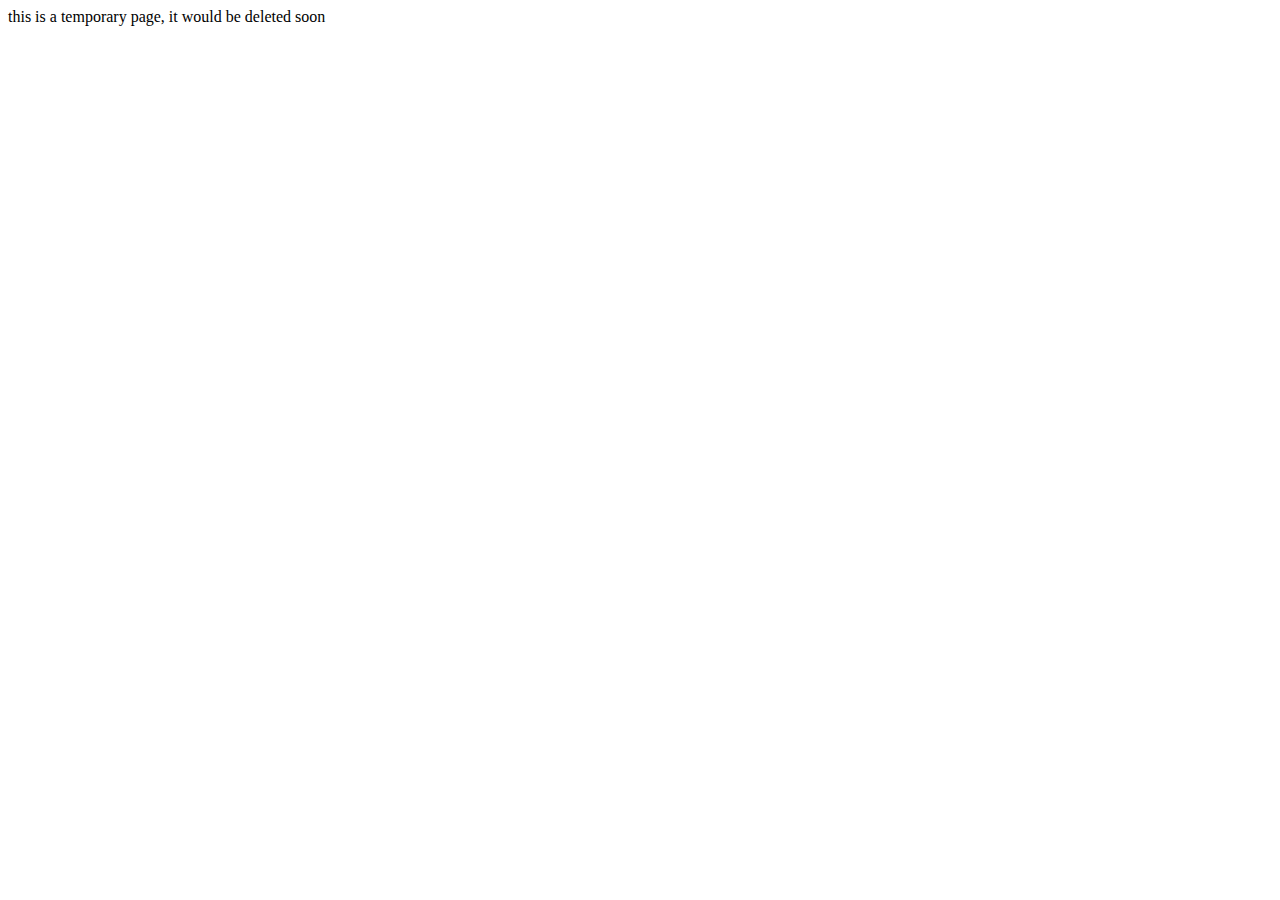
<file: src/main/resources/templates/index.html>
<!DOCTYPE html>
<html lang="en" xmlns:th="http://www.thymeleaf.org">
<head>
    <title>Title</title>
    <!--/*/ <th:block th:include="layouts/fragments/headerinc :: head"></th:block> /*/-->
</head>
<body>
<div class="container">
    <!--/*/ <th:block th:include="layouts/fragments/header :: header"></th:block> /*/-->

    <div>this is a temporary page, it would be deleted soon</div>
</div>
</body>
</html>
</file>
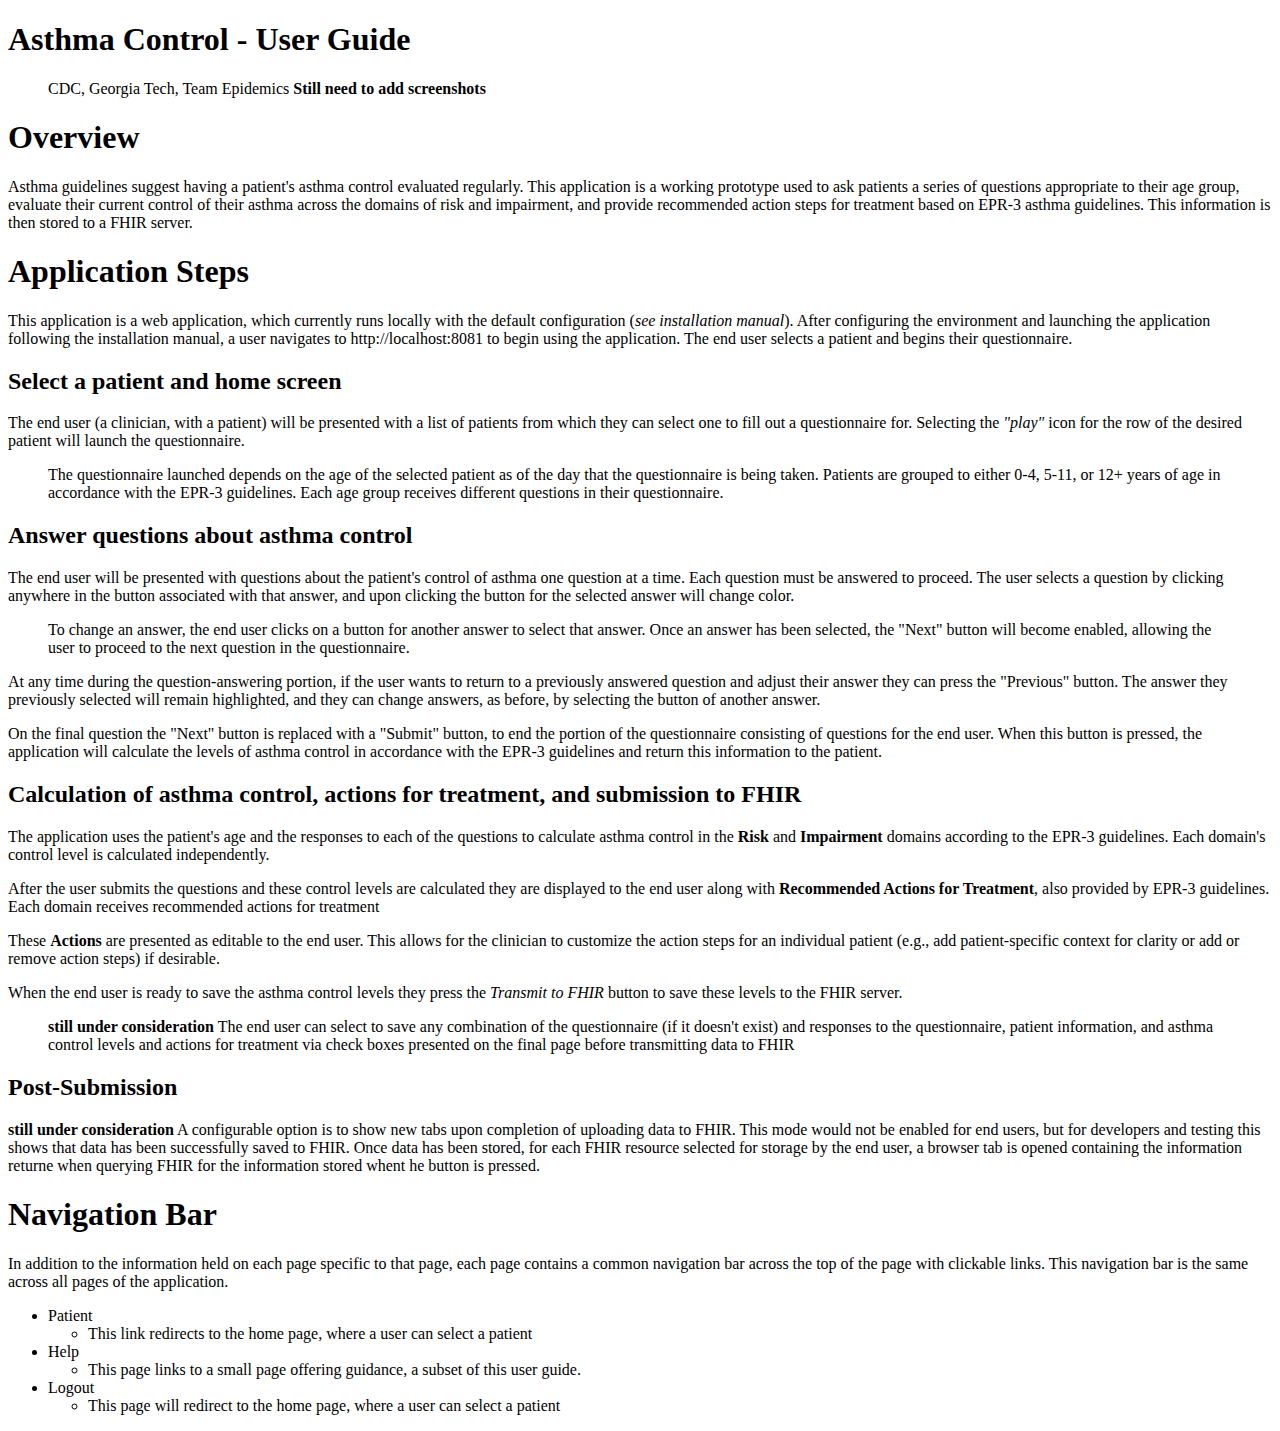
<file: src/main/resources/templates/help/index.html>
<!DOCTYPE html>
<html lang="en">
<head>
    <title>Epidemics: User Guide</title>
    <link href="https://markable.in/static/bootstrap/css/bootstrap.min.css" rel="stylesheet">
    <link href="https://markable.in//static/css/style.css" rel="stylesheet">
    <link rel="stylesheet" type="text/css" href="https://markable.in/static/editor/css/view_file.css">
    <link rel="stylesheet" type="text/css" href="https://markable.in/static/css/code.css">
</head>
<body>
<div class="container">
    <!--/*/ <th:block th:include="fragments/header :: header"></th:block> /*/-->
    <div id="content">
        <h1 id="asthma-control-user-guide">Asthma Control - User Guide</h1>
        <blockquote>
            <p>CDC,
                Georgia Tech,
                Team Epidemics
                <strong>Still need to add screenshots</strong></p>
        </blockquote>
        <h1 id="overview">Overview</h1>
        <p>Asthma guidelines suggest having a patient's asthma control evaluated regularly. This application is a
            working prototype used to ask patients a series of questions appropriate to their age group, evaluate their
            current control of their asthma across the domains of risk and impairment, and provide recommended action
            steps for treatment based on EPR-3 asthma guidelines. This information is then stored to a FHIR server. </p>
        <h1 id="application-steps">Application Steps</h1>
        <p>This application is a web application, which currently runs locally with the default configuration (<em>see
            installation manual</em>). After configuring the environment and launching the application following the
            installation manual, a user navigates to http://localhost:8081 to begin using the application. The end user
            selects a patient and begins their questionnaire.</p>
        <h2 id="select-a-patient-and-home-screen">Select a patient and home screen</h2>
        <p>The end user (a clinician, with a patient) will be presented with a list of patients from which they can
            select one to fill out a questionnaire for. Selecting the <em>"play"</em> icon for the row of the desired
            patient will launch the questionnaire. </p>
        <blockquote>
            <p>The questionnaire launched depends on the age of the selected patient as of the day that the
                questionnaire is being taken. Patients are grouped to either 0-4, 5-11, or 12+ years of age in
                accordance with the EPR-3 guidelines. Each age group receives different questions in their
                questionnaire.</p>
        </blockquote>
        <h2 id="answer-questions-about-asthma-control">Answer questions about asthma control</h2>
        <p>The end user will be presented with questions about the patient's control of asthma one question at a time.
            Each question must be answered to proceed. The user selects a question by clicking anywhere in the button
            associated with that answer, and upon clicking the button for the selected answer will change color. </p>
        <blockquote>
            <p>To change an answer, the end user clicks on a button for another answer to select that answer. Once an
                answer has been selected, the "Next" button will become enabled, allowing the user to proceed to the
                next question in the questionnaire. </p>
        </blockquote>
        <p>At any time during the question-answering portion, if the user wants to return to a previously answered
            question and adjust their answer they can press the "Previous" button. The answer they previously selected
            will remain highlighted, and they can change answers, as before, by selecting the button of another
            answer.</p>
        <p>On the final question the "Next" button is replaced with a "Submit" button, to end the portion of the
            questionnaire consisting of questions for the end user. When this button is pressed, the application will
            calculate the levels of asthma control in accordance with the EPR-3 guidelines and return this information
            to the patient.</p>
        <h2 id="calculation-of-asthma-control-actions-for-treatment-and-submission-to-fhir">Calculation of asthma
            control, actions for treatment, and submission to FHIR</h2>
        <p>The application uses the patient's age and the responses to each of the questions to calculate asthma control
            in the <strong>Risk</strong> and <strong>Impairment</strong> domains according to the EPR-3 guidelines. Each
            domain's control level is calculated independently.</p>
        <p>After the user submits the questions and these control levels are calculated they are displayed to the end
            user along with <strong>Recommended Actions for Treatment</strong>, also provided by EPR-3 guidelines. Each
            domain receives recommended actions for treatment</p>
        <p>These <strong>Actions</strong> are presented as editable to the end user. This allows for the clinician to
            customize the action steps for an individual patient (e.g., add patient-specific context for clarity or add
            or remove action steps) if desirable. </p>
        <p>When the end user is ready to save the asthma control levels they press the <em>Transmit to FHIR</em> button
            to save these levels to the FHIR server.</p>
        <blockquote>
            <p><strong>still under consideration</strong>
                The end user can select to save any combination of the questionnaire (if it doesn't exist) and responses
                to the questionnaire, patient information, and asthma control levels and actions for treatment via check
                boxes presented on the final page before transmitting data to FHIR</p>
        </blockquote>
        <h2 id="post-submission">Post-Submission</h2>
        <p><strong>still under consideration</strong>
            A configurable option is to show new tabs upon completion of uploading data to FHIR. This mode would not be
            enabled for end users, but for developers and testing this shows that data has been successfully saved to
            FHIR. Once data has been stored, for each FHIR resource selected for storage by the end user, a browser tab
            is opened containing the information returne when querying FHIR for the information stored whent he button
            is pressed. </p>
        <h1 id="navigation-bar">Navigation Bar</h1>
        <p>In addition to the information held on each page specific to that page, each page contains a common
            navigation bar across the top of the page with clickable links. This navigation bar is the same across all
            pages of the application.</p>
        <ul>
            <li>Patient
                <ul>
                    <li>This link redirects to the home page, where a user can select a patient</li>
                </ul>
            </li>
            <li>Help
                <ul>
                    <li>This page links to a small page offering guidance, a subset of this user guide.</li>
                </ul>
            </li>
            <li>Logout
                <ul>
                    <li>This page will redirect to the home page, where a user can select a patient</li>
                </ul>
            </li>
        </ul>
    </div>
    <!--/*/ <th:block th:include="fragments/headerinc :: head"></th:block> /*/-->
</div>
</body>
</html>
</file>
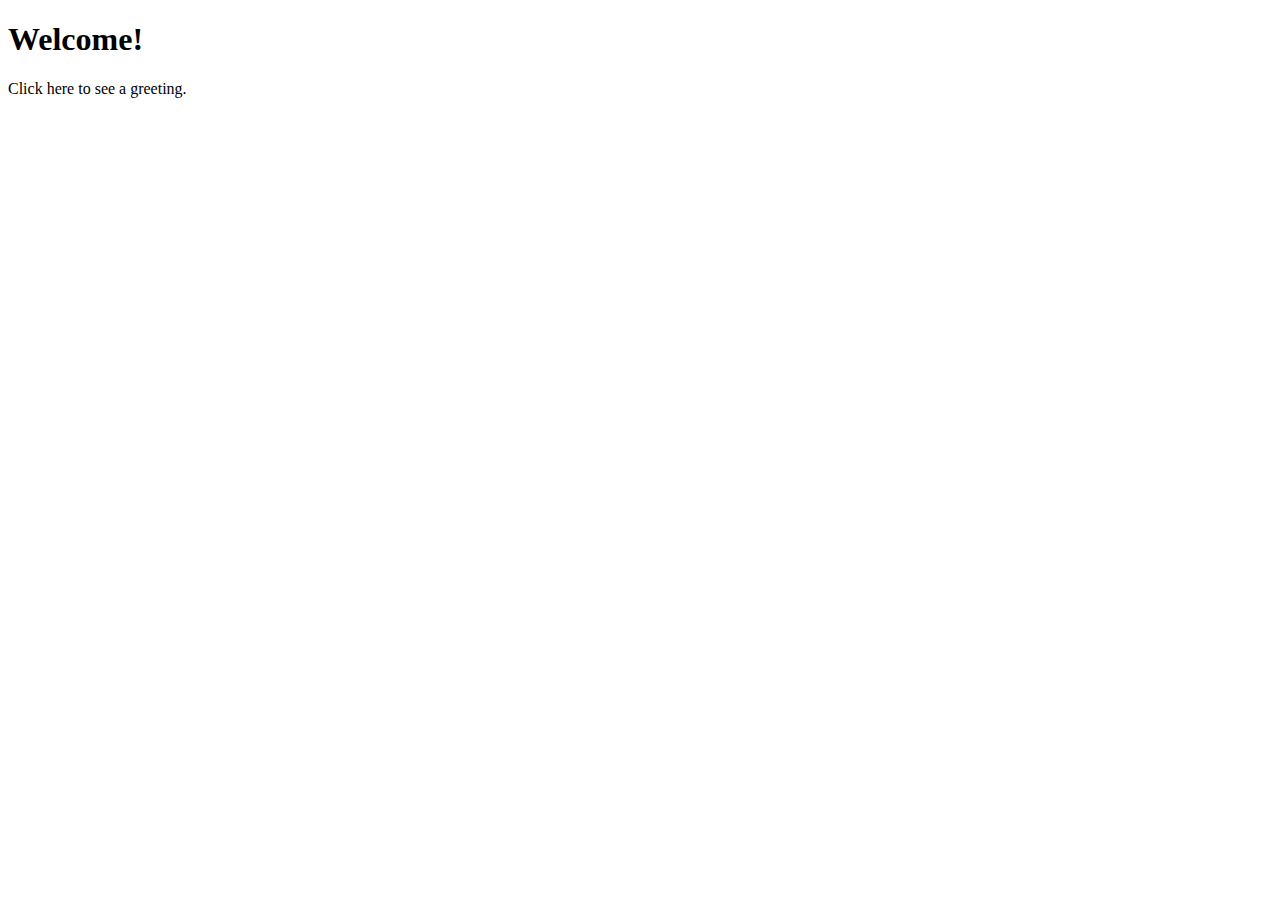
<file: src/main/resources/templates/home.html>
<!DOCTYPE html>
<html xmlns="http://www.w3.org/1999/xhtml" xmlns:th="http://www.thymeleaf.org" xmlns:sec="http://www.thymeleaf.org/thymeleaf-extras-springsecurity3">
<head>
    <title>Spring Security Example</title>
</head>
<body>
<h1>Welcome!</h1>

<p>Click <a th:href="@{/hello}">here</a> to see a greeting.</p>
</body>
</html>
</file>
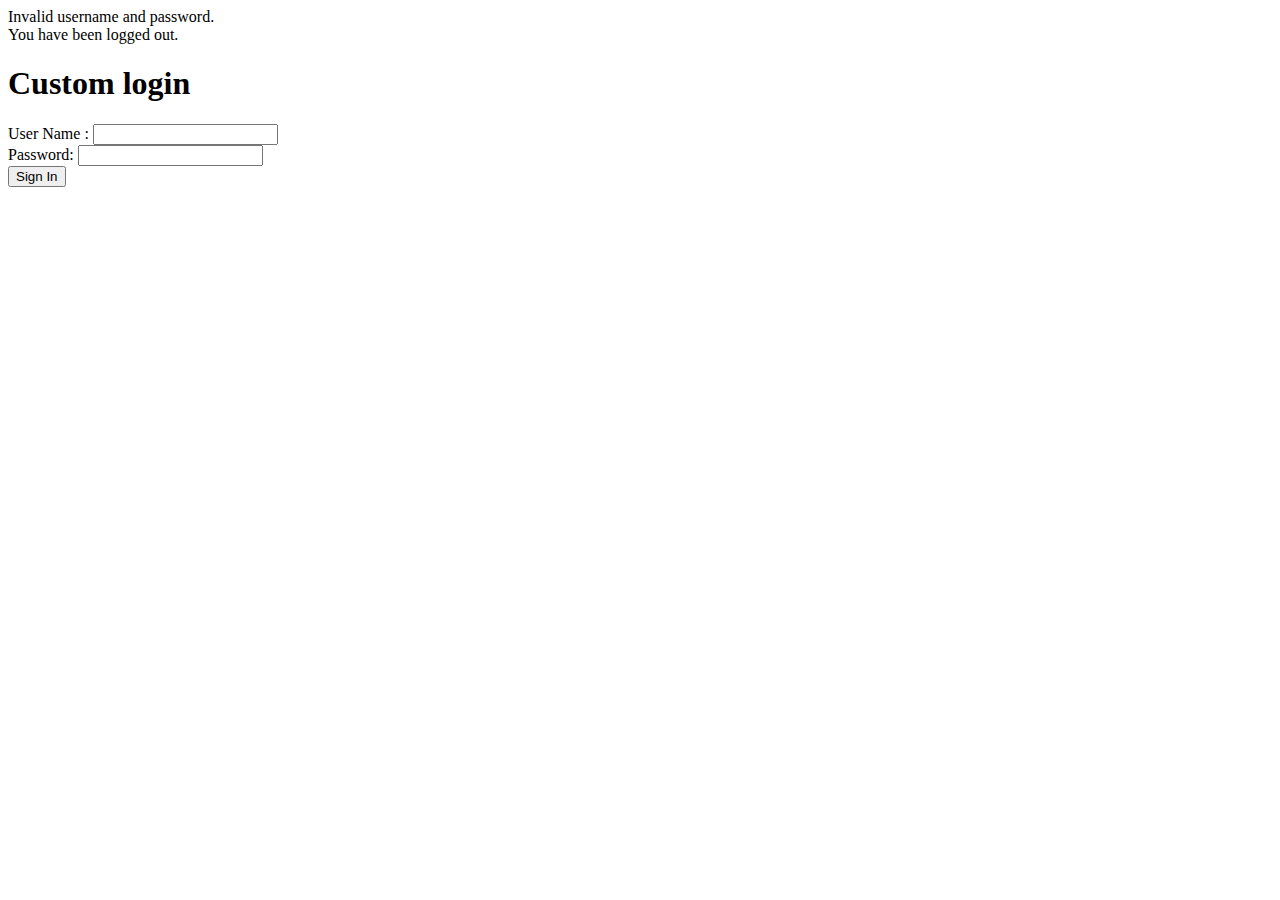
<file: src/main/resources/templates/login.html>
<!DOCTYPE html>
<html xmlns="http://www.w3.org/1999/xhtml" xmlns:th="http://www.thymeleaf.org"
      xmlns:sec="http://www.thymeleaf.org/thymeleaf-extras-springsecurity3">
<head>
    <title>Spring Security Example </title>
</head>
<body>
<div th:if="${param.error}">
    Invalid username and password.
</div>
<div th:if="${param.logout}">
    You have been logged out.
</div>
<form th:action="@{/login}" method="post">
    <h1>Custom login</h1>
    <div><label> User Name : <input type="text" authority="username"/> </label></div>
    <div><label> Password: <input type="password" authority="password"/> </label></div>
    <div><input type="submit" value="Sign In"/></div>
</form>
</body>
</html>
</file>
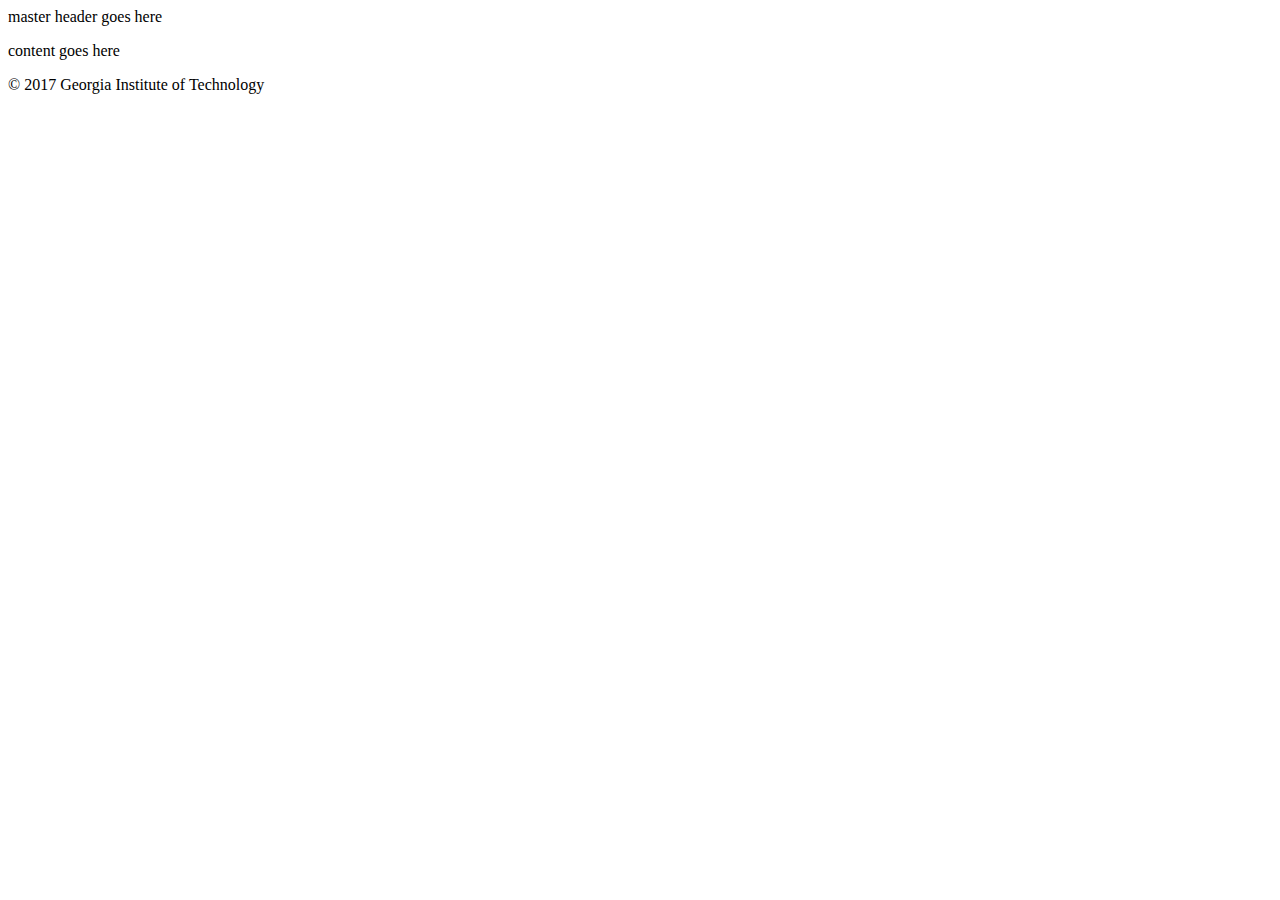
<file: src/main/resources/templates/layouts/layout.html>
<!DOCTYPE html>
<html lang="en" xmlns:th="http://www.thymeleaf.org" xmlns:layout="http://www.ultraq.net.nz/thymeleaf/layout">
<head>
    <meta http-equiv="Content-Type" content="text/html; charset=UTF-8">
    <title>Title</title>
</head>
<body>

<!--header-->
<div th:replace="fragments/header :: header">
    master header goes here
</div>

<!--partial view-->
<div class="container">
    <div layout:fragment="content">
        <p>content goes here</p>
    </div>
</div>

<footer>
    <div th:replace="fragments/footer :: footer">
        &copy; 2017 Georgia Institute of Technology
    </div>
</footer>

</body>
</html>
</file>
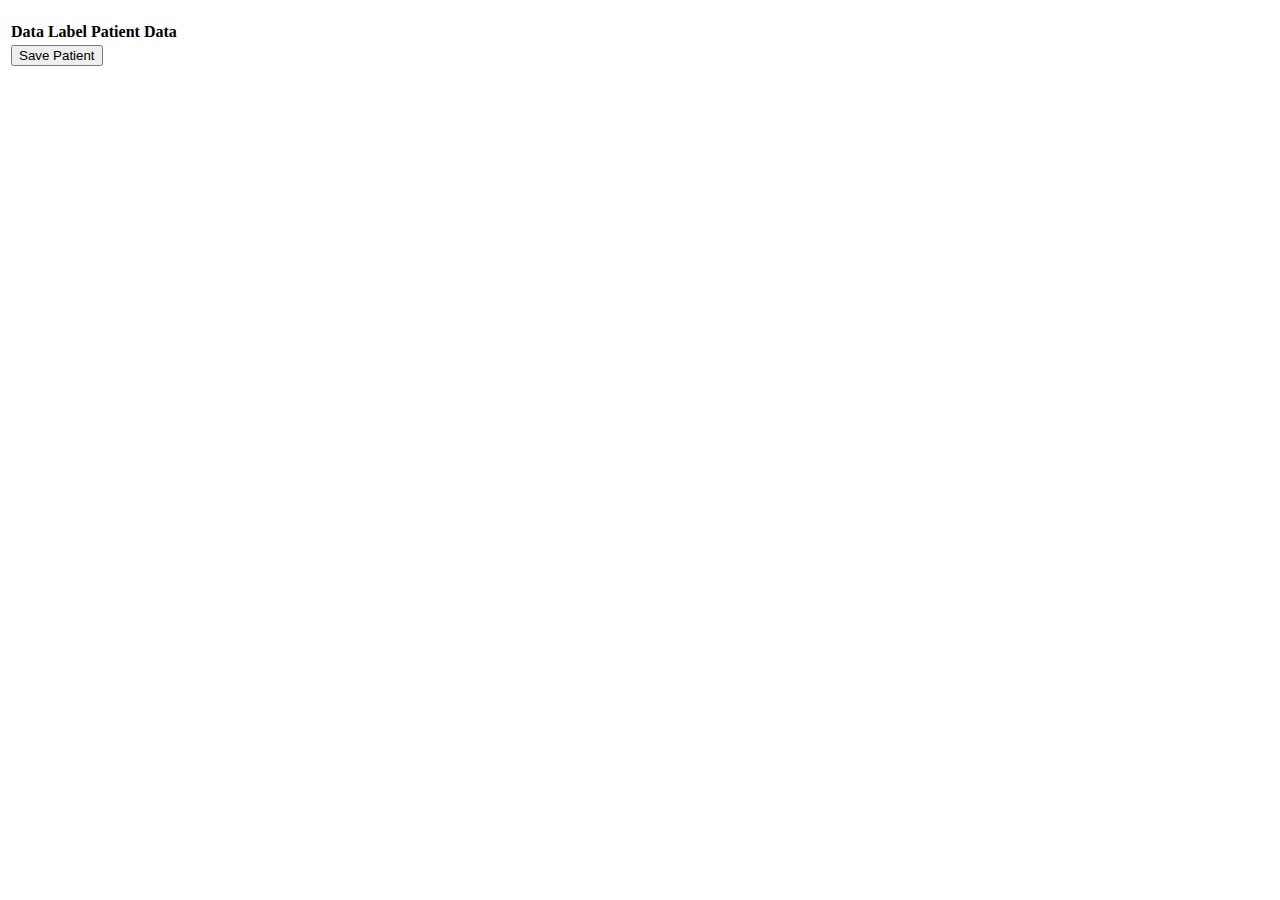
<file: src/main/resources/templates/person/edit.html>
<!DOCTYPE html>
<html lang="en">
<head>
    <!--/*/ <th:block th:include="fragments/headerinc :: head"></th:block> /*/-->
    <title>Edit Patient</title>
</head>
<body>
<div class="container unselectable">
    <!--/*/ <th:block th:include="fragments/header :: header"></th:block> /*/-->
    <h2 id="h2Header"></h2>
    <table class="table table-hover table-bordered table-striped">
        <thead>
        <tr>
            <th>Data Label</th>
            <th>Patient Data</th>
        </tr>
        </thead>
        <tbody id="tbodyPatient">

        <!--Show this row when site is loading the data, else hide it-->
        <tr id="loadingRecords" class="loadingRecords" style="display: none;">
            <td colspan="3">
                <div class="row text-center">
                    <i class="fa-spin glyphicon glyphicon-refresh"></i>Loading data ...
                </div>
            </td>
        </tr>

        <!--insert patient here-->

        </tbody>
        <tfoot>
        <tr>
            <td colspan="2">
                <div>
                    <button id="btnaddPatient" onClick="savePatient()">Save Patient</button>
                </div>
            </td>
        </tr>
        </tfoot>
    </table>
    <script type="text/javascript">
        var patientFormHTML = "";
        var patient = {};;

        $(document).ready(function () {
            var urlParams = new URLSearchParams(location.search);
            var patientId = parseInt(urlParams.get('person'), 10);

            if (patientId === -1) {
                $('#h2Header').text('Add Patient');
                lookupPatient(patientId);
            } else if (patientId === -2) {
                $('#h2Header').text('Import Patient');
                patientFormHTML = "";
                patient = JSON.parse(localStorage.getItem('objFhirImportPatient'));
                if(patient === undefined || patient === null){
                    patientId = -1;
                } else {
                    displayForm();
                }
            } else {
                $('#h2Header').text('Edit Patient');
                lookupPatient(patientId);
            }
        });

        var lookupPatient = function (patientId) {

            if (typeof patientId !== 'number' || patientId <= 0) {
                patientId = 0;
            }

            patientFormHTML = "";
            $.get('/api/persons/' + patientId.toString(), function () {
            }).done(function (data) {
                patient = data;
                displayForm();
            }).fail(function () {
                toastr.error('Can\'t load patient.');
                console.log(patientId.toString());
            });
        };

        var displayForm = function () {
            var fields = Object.keys(patient);
            for (var i = 0; i < fields.length; i++) {
                var field = fields[i];
                var value = "";
                var inputType = 'text';
                if (typeof patient[field] !== 'undefined' && patient[field] !== null) {
                    value = patient[field].toString();
                }
                if (fields[i] === 'password') {
                    value = "";
                    inputType = 'password';
                }
                if(fields[i] === 'contactPhone') {
                    inputType = 'tel';
                }
                else if(fields[i] === 'contactEmail') {
                    inputType = 'email';
                }
                else if(fields[i] === 'birthday') {
                    inputType = 'date';
                    value = new Date(value).yyyyMMdd();
                }

                if (fields[i] !== 'id' && fields[i] !== 'age' && fields[i] !== 'visits') {
                    var label = field.toString().replace(/([A-Z])/g, " $1");
                    label = label.charAt(0).toUpperCase() + label.slice(1);
                    patientFormHTML += '<tr>'
                        + '<td>' + label + '</td> '
                        + '<td><input type="' + inputType + '" class="form-control" '
                        + 'id="field' + field.toString() + '" '
                        + 'value="' + value + '" /></td>'
                        + '</tr></td>';
                }
            }
            $('#tbodyPatient').append(patientFormHTML);
        };

        var savePatient = function () {
            var updatedPatient = loadForm();
            var patientJSON = JSON.stringify(updatedPatient);

            $.ajax({
                type: 'POST',
                headers: {
                    'Content-Type': 'application/json'
                },
                url: '/api/persons',
                data: patientJSON,
                contentType: 'application/json',
                dataType: 'json',
                success: function (data) {
                    console.log(data);
                    if (patient.id === 0) {
                        toastr.success('Patient Created');
                    } else {
                        toastr.success('Patient Updated');
                    }

                    $.ajax({
                        type: 'POST',
                        url:'/api/fhir/patient/' + data.id.toString(),
                        contentType: 'application/json',
                        success: function () {
                            toastr.success('Patient transmitted to FHIR. Redirecting back to home page...');
                            setTimeout(function() {
                                    redirect('person/list');
                                }, 5000);
                        },
                        error: function (xhr, status, err) {
                            toastr.error('Couldn\'t transmit Patient to FHIR.');
                            console.log(xhr);
                            console.log(status);
                            console.log(err);
                        }
                    });
                },
                error: function (xhr, status, err) {
                    toastr.error('Couldn\'t upsert patient.');
                    console.log(xhr);
                    console.log(status);
                    console.log(err);
                    console.log(patient);
                    console.log(updatedPatient);
                }
            });
        };

        var loadForm = function () {
            var updatedPatient = jQuery.extend(true, {}, patient);
            delete updatedPatient.age;
            delete updatedPatient.visits;

            var fields = Object.keys(updatedPatient);
            for (var i = 0; i < fields.length; i++) {
                if (fields[i] !== 'id' && fields[i] !== 'password') {
                    updatedPatient[fields[i]] = $('#field' + fields[i]).val();
                }
            }

            return updatedPatient;
        };

        var redirect = function (url) {
            var newUrl = getBaseUrl() + url;
            window.location.href = newUrl;
        };
    </script>
</div>
</body>
</html>
</file>
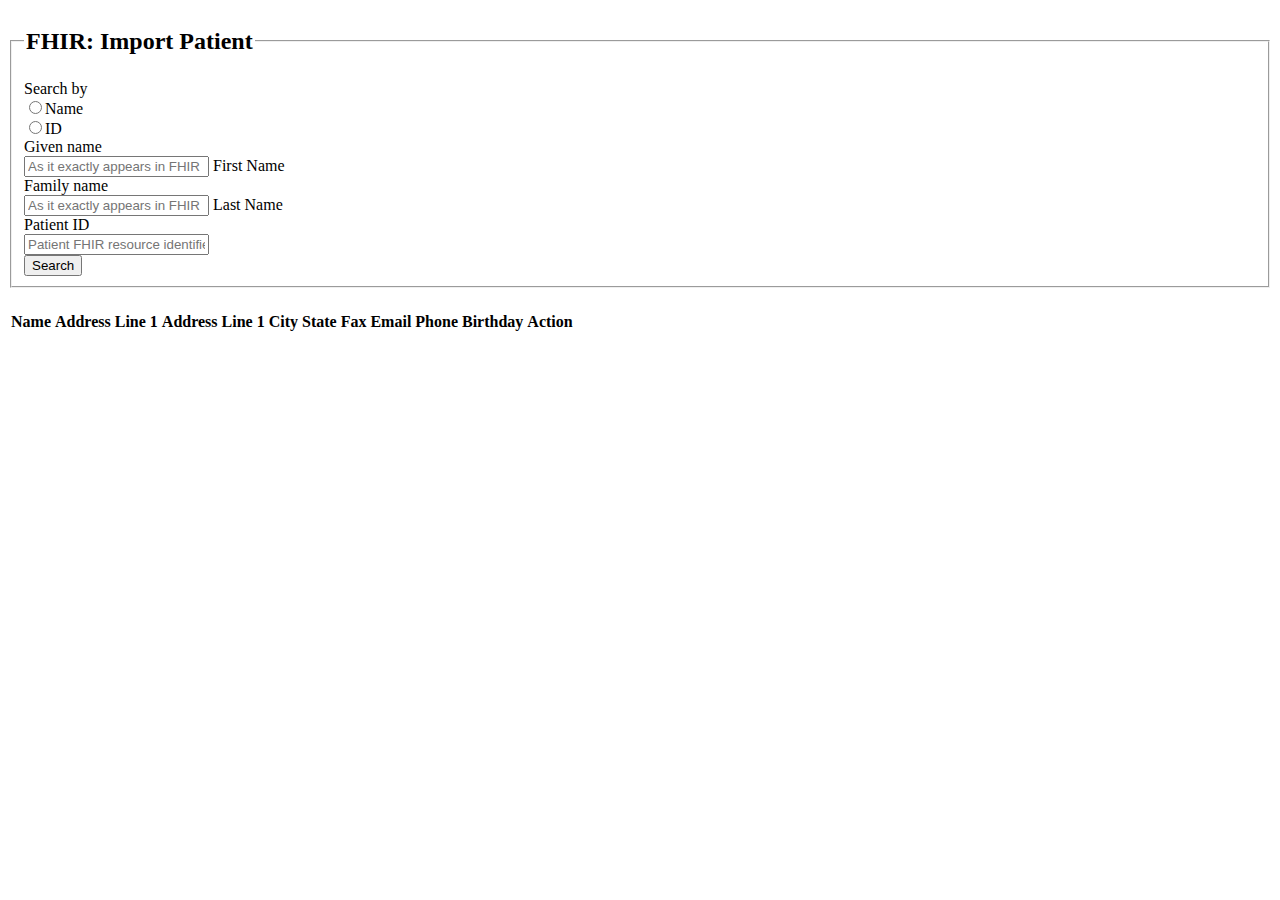
<file: src/main/resources/templates/person/import.html>
<!DOCTYPE html>
<html lang="en">
<head>
    <!--/*/ <th:block th:include="fragments/headerinc :: head"></th:block> /*/-->
    <title>FHIR: Import Patient</title>
</head>
<body>
<div class="container">
    <!--/*/ <th:block th:include="fragments/header :: header"></th:block> /*/-->

    <form id="frmFhirPatientImport" name="fhirPatientImport">
        <fieldset>

            <!-- Form Name -->
            <legend><h2>FHIR: Import Patient</h2></legend>
            <div class="row">

                <!-- Multiple Radios -->
                <div class="form-group col-md-3">
                    <label class="control-label">Search by</label>
                    <div>
                        <div class="radio">
                            <label for="rdSearchChoice-0"><input name="rdSearchChoice" id="rdSearchChoice-0"
                                                                 value="name" type="radio">Name</label>
                        </div>
                        <div class="radio">
                            <label for="rdSearchChoice-1"><input name="rdSearchChoice" id="rdSearchChoice-1" value="id"
                                                                 type="radio">ID</label>
                        </div>
                    </div>
                </div>

                <!-- Text input-->
                <div class="form-group-sm col-md-3 nameSearch">
                    <label class="control-label" for="tbFirstName">Given name</label>
                    <div>
                        <input id="tbFirstName" name="tbFirstName" placeholder="As it exactly appears in FHIR"
                               class="form-control input-sm" required="" type="text">
                        <span class="help-block">First Name</span>
                    </div>
                </div>

                <!-- Text input-->
                <div class="form-group-sm col-md-3 nameSearch">
                    <label class="control-label" for="tbLastName">Family name</label>
                    <div>
                        <input id="tbLastName" name="tbLastName" placeholder="As it exactly appears in FHIR"
                               class="form-control input-sm" required="" type="text">
                        <span class="help-block">Last Name</span>
                    </div>
                </div>

                <!-- Text input-->
                <div class="form-group-sm col-md-3 idSearch">
                    <label class="control-label" for="tbPatientId">Patient ID</label>
                    <div>
                        <input id="tbPatientId" name="tbPatientId" placeholder="Patient FHIR resource identifier"
                               class="form-control input-sm" type="text">
                    </div>
                </div>

                <!-- Button -->
                <div class="form-group col-md-3">
                    <label class="control-label" for="btnSearch"></label>
                    <div>
                        <button id="btnSearch" type="submit" name="singlebutton" class="btn btn-sm btn-primary">Search
                        </button>
                    </div>
                </div>
            </div>
        </fieldset>
    </form>


    <table id="tblFhirResults" class="table table-hover table-bordered table-striped top5">
        <thead>
        <tr>
            <th><h4>Name</h4></th>
            <th><h4>Address Line 1</h4></th>
            <th><h4>Address Line 1</h4></th>
            <th><h4>City</h4></th>
            <th><h4>State</h4></th>
            <th><h4>Fax</h4></th>
            <th><h4>Email</h4></th>
            <th><h4>Phone</h4></th>
            <th><h4>Birthday</h4></th>
            <th><h4>Action</h4></th>
        </tr>
        </thead>
        <tbody id="tblFhirResultsBody"></tbody>
    </table>


    <script type="text/javascript">

        var searchType = undefined;
        var fhirPatients = [];
        var nameSearchParameters = $('.nameSearch');
        var idSearchParameters = $('.idSearch');
        var tbFirstNameElement = $('#tbFirstName');
        var tbLastNameElement = $('#tbLastName');
        var tbPatientIdElement = $('#tbPatientId');
        var searchFormElement = $('#frmFhirPatientImport');


        $(function () {
            $('#rdSearchChoice-0').prop('checked', true);
            $('.nameSearch').show();
            $('.idSearch').hide();
            searchType = $("input[type='radio'][name='rdSearchChoice']:checked").val();
            $('#frmFhirPatientImport').submit(false);
        });

        $('#rdSearchChoice-0, #rdSearchChoice-1').change(function () {
            searchType = $("input[type='radio'][name='rdSearchChoice']:checked").val();

            switch (searchType) {
                case 'id':
                    nameSearchParameters.hide();
                    idSearchParameters.show();
                    tbFirstNameElement.removeAttr('required');
                    tbLastNameElement.removeAttr('required');
                    tbPatientIdElement.attr("required", "required");
                    break;
                case 'name':
                    nameSearchParameters.show();
                    idSearchParameters.hide();
                    tbFirstNameElement.attr("required", "required");
                    tbLastNameElement.attr("required", "required");
                    tbPatientIdElement.removeAttr('required');
                    break;
            }
        });

        $('#btnSearch').click(function () {
            var url = '/api/fhir/patient';

            switch (searchType) {
                case 'id':
                    url += '/' + $('#tbPatientId').val();
                    break;
                case 'name':
                    url += ('?firstName=' + encodeURIComponent($('#tbFirstName').val()) + '&lastName=' + encodeURIComponent($('#tbLastName').val()));
                    break;
            }

            searchFormElement.validate({
                highlight: function (element) {
                    $(element).closest('.form-group-sm').removeClass('is-valid').addClass('has-error');
                },
                success: function (element) {
                    element.text('Looks good!').removeClass('has-error').addClass('is-valid')
                        .closest('.form-group').removeClass('has-error').addClass('is-valid');
                },
                onsubmit: function(element){
                  if(searchFormElement.valid()){
                      element.text('').closest('.form-group').removeClass('is-valid').removeClass('has-error');
                  }
                }
            });

            if (!searchFormElement.valid()) {
                toastr.warning('Invalid form.');
                return;
            }

            fhirPatients = [];

            $.get(url, function (data) {
                if (!$.isArray(data)) {
                    fhirPatients.push(data);
                } else {
                    fhirPatients = data;
                }
                $.each(fhirPatients, function (key, val) {
                    var row = getPatientRowHtml(key, val);
                    $('#tblFhirResultsBody').append(row);
                });
            }).fail(function (xhr, status, err) {
                console.log('fail');
                console.log(xhr);
                console.log(status);
                console.log(err);
            }).always(function () {
                $('#tbFirstName').val('');
                $('#tbLastName').val('');
                $('#tbPatientId').val('')
            });
        });


        var getPatientRowHtml = function (id, val) {
            var importButtonHtml = '<button type=\"button\" onClick="importPatient(' + id.toString() + ')\"';
            importButtonHtml += '"><span class=\"glyphicon glyphicon-save\" aria-hidden=\"true\"></span> Import</button>';
            var dtBirthday = formatDate(val.birthday);
            // if (val.contactPhone !== null || val.contactPhone !== undefined) {
            //     val.contactPhone = formatPhoneNumber(val.contactPhone);
            // }
            var rowHtml = '';
            rowHtml += '<tr><td>';
            rowHtml += (val.firstName || '') + ' ' + (val.lastName || '');
            rowHtml += '</td><td>';
            rowHtml += val.addressLine1 || '';
            rowHtml += '</td><td>';
            rowHtml += val.addressLine2 || '';
            rowHtml += '</td><td>';
            rowHtml += val.city || '';
            rowHtml += '</td><td>';
            rowHtml += val.state || '';
            rowHtml += '</td><td>';
            rowHtml += val.contactFax || '';
            rowHtml += '</td><td>';
            rowHtml += val.contactEmail || '';
            rowHtml += '</td><td>';
            rowHtml += val.contactPhone || '';
            rowHtml += '</td><td>';
            rowHtml += dtBirthday || '';
            rowHtml += '</td><td>';
            rowHtml += importButtonHtml;
            rowHtml += '</td></tr>';
            return rowHtml;
        };

        var importPatient = function (id) {
            var fhirPatient = fhirPatients[id];
            // fhirPatient.contactPhone = formatPhoneNumber(fhirPatient.contactPhone);
            localStorage.setItem("objFhirImportPatient", JSON.stringify(fhirPatient));
            redirect('person/edit?person=-2');
        };

        var formatPhoneNumber = function (s) {
            var s2 = ("" + s).replace(/\D/g, '');
            var m = s2.match(/^(\d{3})(\d{3})(\d{4})$/);
            return (!m) ? null : "(" + m[1] + ") " + m[2] + "-" + m[3];
        };

        var redirect = function (url) {
            var newUrl = getBaseUrl() + url;
            window.location.href = newUrl;
        };
    </script>
</div>
</body>
</html>
</file>
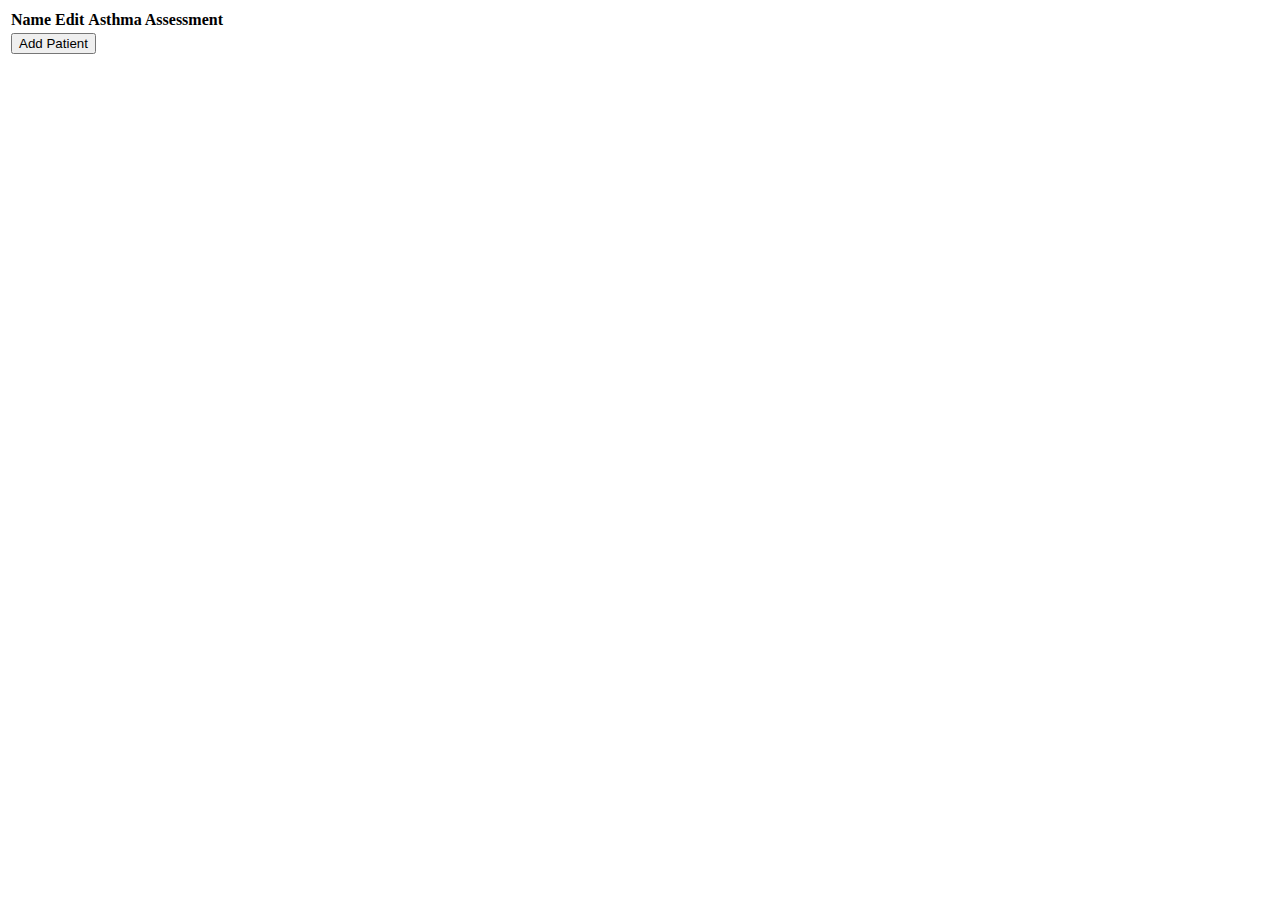
<file: src/main/resources/templates/person/list.html>
<!DOCTYPE html>
<html lang="en">
<head>
    <title>All Patients</title>
</head>
<body>
<div class="container">
    <!--/*/ <th:block th:include="fragments/header :: header"></th:block> /*/-->
    <table class="table table-hover table-bordered table-striped">
        <thead>
        <tr>
            <th>Name</th>
            <th>Edit</th>
            <th>Asthma Assessment</th>
        </tr>
        </thead>
        <tbody id="tbodyPatient">

        <!--Show this row when site is loading the data, else hide it-->
        <tr id="loadingRecords" class="loadingRecords" style="display: none;">
            <td colspan="3">
                <div class="row text-center">
                    <i class="fa-spin glyphicon glyphicon-refresh"></i>Loading data ...
                </div>
            </td>
        </tr>

        <!--Show this row when there are no records to display, else hide it-->
        <tr id="noRecords" class="noRecords" style="display: none;">
            <td colspan="3">
                <div class="row text-center">
                    <span class="glyphicon glyphicon-info-sign"></span>&nbsp;Nothing to show here.
                </div>
            </td>
        </tr>

        <!--insert patients here-->

        </tbody>
        <tfoot>
        <tr>
            <td colspan="3">
                <div>
                    <button id="btnaddPatient" onClick="redirect('upsert',-1 )">Add Patient</button>
                </div>
            </td>
        </tr>
        </tfoot>
    </table>
</div>
<!--/*/ <th:block th:include="fragments/headerinc :: head"></th:block> /*/-->
<script type="text/javascript">
    $(function () {

        // declarations
        var url = '/api/persons/';

        //house-keeping
        $('#loadingRecords').show();

        $.get(url, function () {
        }).done(function (data) {
            $('#loadingRecords').hide();
            if (data.length == 0) {
                $('#noRecords').show();
            }
            else {
                $('#noRecords').hide();
                $.each(data, function (key, val) {
                    var edit = "redirect('upsert','" + val.id.toString() + "')";
                    var start = "redirect('start','" + val.id.toString() + "')";
                    row = '';
                    row += '<tr>';
                    row += '<td>';
                    row += (val.firstName + ' ' + val.lastName);
                    row += '</td>';
                    row += '<td>';
                    row += '<button class="personEditButton" onClick="' + edit + '">Edit</button>';
                    row += '</td>';
                    row += '<td>';
                    row += '<button class="personQuestionnaireButton" onClick="' + start + '"><i class="glyphicon glyphicon-play"></i></button>';
                    row += '</td>';
                    row += '</tr>';
                    $('#tbodyPatient').append(row);
                });
                toastr.info('Patients loaded.');
            }
        }).fail(function () {
            toastr.error('Can\'t load patients.');
        });
    });

    var redirect = function (target, id) {
        var url = "";
        if (target == "upsert") {
            url = "person/edit?person=" + id.toString();
        }
        else if (target == "start") {
            url = "questionnaire/list?person=" + id.toString();
        }
        var newUrl = getBaseUrl() + url;
        console.log("newUrl: " + newUrl);
        window.location.href = newUrl;
    }
</script>
</body>
</html>
</file>
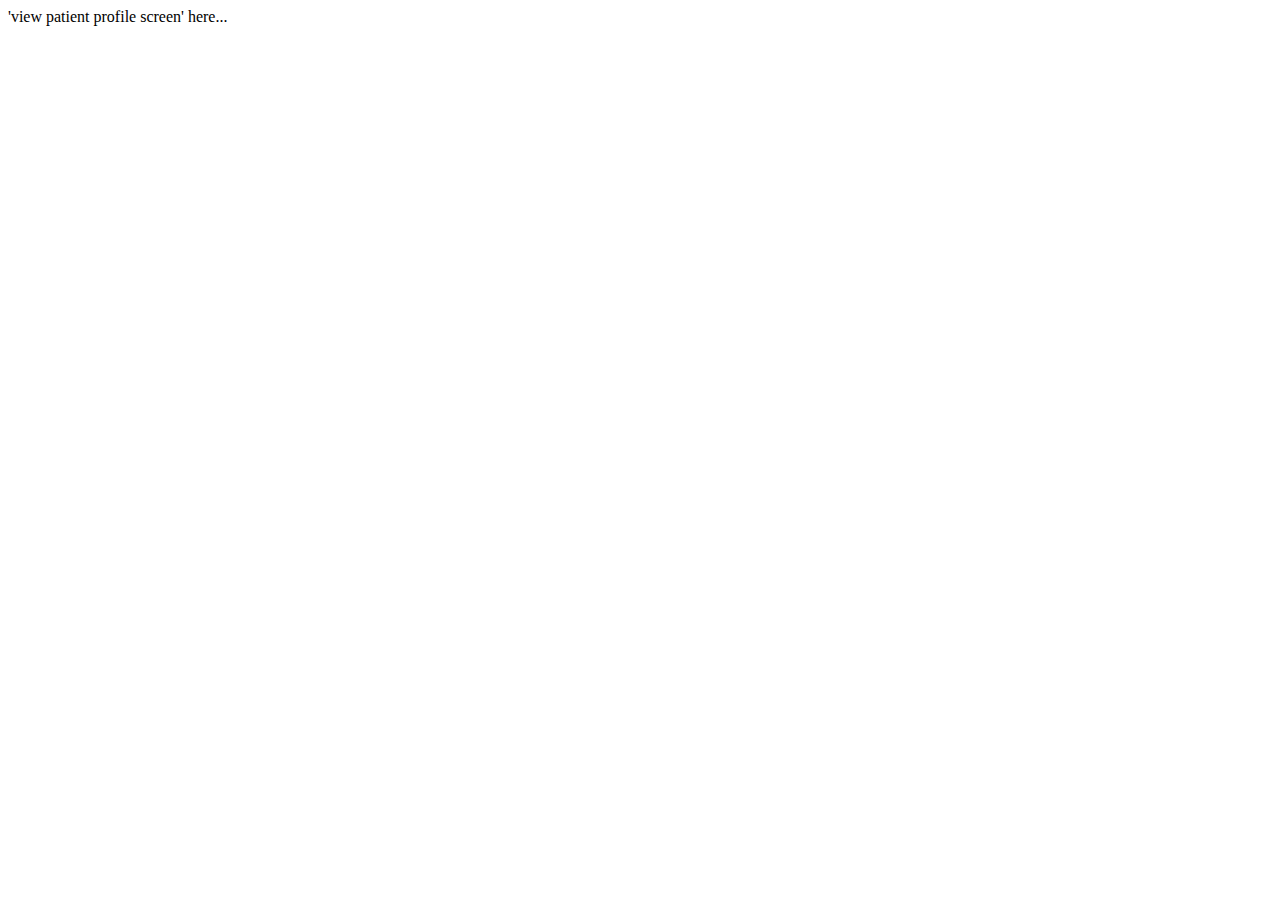
<file: src/main/resources/templates/person/view.html>
<!DOCTYPE html>
<html lang="en">
<head>
    <!--/*/ <th:block th:include="fragments/headerinc :: head"></th:block> /*/-->
    <title>View Patient</title>
</head>
<body>
<div class="container">
    <!--/*/ <th:block th:include="fragments/header :: header"></th:block> /*/-->

    <div>'view patient profile screen' here...</div>
</div>
</body>
</html>
</file>
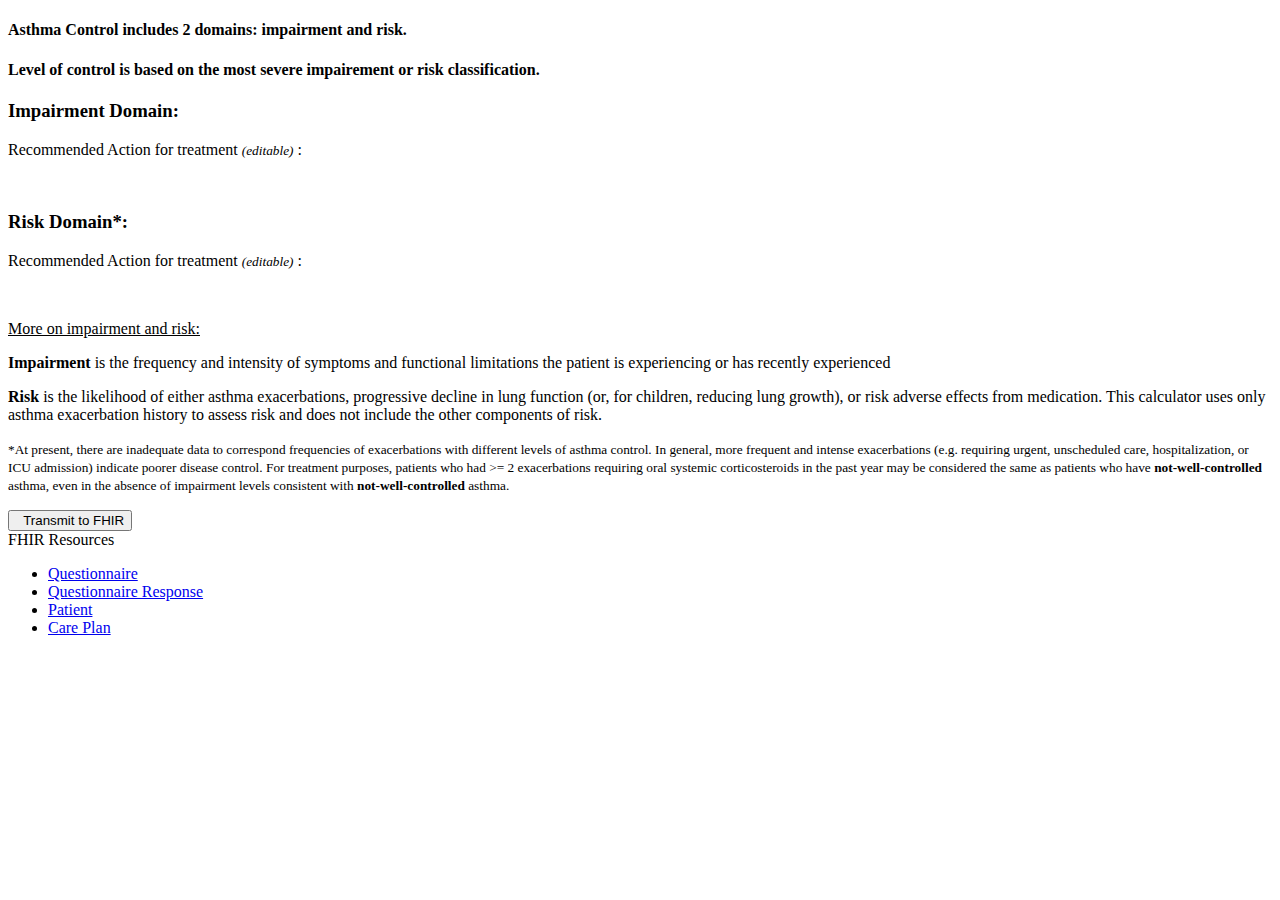
<file: src/main/resources/templates/questionnaire/result.html>
<!DOCTYPE html>
<html lang="en">
<head>
    <title>Questionnaire</title>
    <!--/*/ <th:block th:include="fragments/headerinc :: head"></th:block> /*/-->
</head>
<body>
<div class="container">
    <!--/*/ <th:block th:include="fragments/header :: header"></th:block> /*/-->

    <div class="container">
        <div class="container" id="resultspage">
            <h4 class="text-center">Asthma Control includes 2 domains: impairment and risk. </h4>
            <h4 class="text-center">Level of control is based on the most severe impairement or risk classification. </h4>
            <div class="">
                <div class="row">
                    <div class="col-md-6">
                        <div id="impairmentControlPanel" class="panel">
                            <div class="panel-heading">
                                <div class="row unselectable">
                                    <h3 id="hImpairmentText" class="text-center">Impairment Domain: </h3>
                                </div>
                            </div>
                            <div class="row unselectable">
                                <p class="text-center">Recommended Action for treatment <i>
                                    <small> (editable)</small>
                                    </i>:
                                </p>
                            </div>
                            <!-- potential bug, what happens if you delete all text? data-emptytext doesnt seem to help-->
                            <!-- Will pull in recommended action treatment from API here (remove hardcode, apppend to HTML)-->
                            <div class="panel panel-default" data-emptytext="Enter Action for treatment">
                                <ul id="ulImpairmentActionTreatment" class="treatment_actionsZ" contenteditable="true">
                               </ul>
                            </div>                           
                        </div>
                    </div>
                    <div class="col-md-6">
                        <div id="riskControlPanel" class="panel">
                            <div class="panel-heading">
                                <div class="row unselectable">
                                    <h3 id="hRiskText" class="text-center">Risk Domain*: </h3>
                                </div>
                            </div>
                            <div class="row unselectable">
                                <p class="text-center">Recommended Action for treatment <i>
                                    <small> (editable)</small>
                                    </i>:
                                </p>
                            </div>
                            <div class="panel panel-default" data-emptytext="Enter Action for treatment">
                                <ul id="ulRiskActionTreatment" class="treatment_actionsZ" contenteditable="true">
                                </ul>
                            </div>
                        </div>
                    </div>
                </div>
            </div>
        </div>
    </div>
    <!-- this hardcode will remain on Results page, static text from requirements -->
    <div class="py-2">
        <div class="container unselectable">
            <div class="row">
                <div class="col-md-12">
                    <p><u>More on impairment and risk:</u></p>
                    <p><b>Impairment</b> is the frequency and intensity of symptoms and functional limitations the patient is experiencing or has recently experienced 
                    </p>
                    <p> <b>Risk</b> is the likelihood of either asthma exacerbations, progressive decline in lung function (or, for children, reducing lung growth), or risk adverse effects from medication. This calculator uses only asthma exacerbation history to assess risk and does not include the other components of risk.
                    </p>
                    <p class="">
                        <small>*At present, there are inadequate data to correspond frequencies of exacerbations with
                            different levels of asthma control. In general, more frequent and intense exacerbations
                            (e.g. requiring urgent, unscheduled care, hospitalization, or ICU admission) indicate poorer
                            disease control. For treatment purposes, patients who had >= 2 exacerbations requiring oral
                            systemic corticosteroids in the past year may be considered the same as patients who have
                            <b> not-well-controlled</b> asthma, even in the absence of impairment levels consistent with
                            <b>not-well-controlled</b> asthma.
                        </small>
                    </p>
                </div>
            </div>
        </div>
    </div>
    <div class="row top3">
        <button id="btSubmitFHIR" class="center-block"><span class="glyphicon glyphicon-send" aria-hidden="true"></span> &nbsp; Transmit to FHIR</button>
    </div>
    <div class="row">
        <div class="top3">
            <div id="fhirResourcePanel" class="panel panel-default">
                <div class="panel-heading">
                    FHIR Resources
                </div>
                <div class="panel-body">
                    <ul class="nav nav-pills">
                        <li id="questionnaire" role="presentation" class="disabled"><a href="#" target="_blank">Questionnaire</a></li>
                        <li id="questionnaireResponse" role="presentation" class="disabled"><a href="#" target="_blank">Questionnaire Response</a></li>
                        <li id="patient" role="presentation" class="disabled"><a href="#" target="_blank">Patient</a></li>
                        <li id="carePlan" role="presentation" class="disabled"><a href="#" target="_blank">Care Plan</a></li>
                    </ul>
                </div>
            </div>
        </div>
    </div>


    <script type="text/javascript">

        var visitId;

        $(document).ready(function () {
            var urlParams = new URLSearchParams(location.search);
            visitId = parseInt(urlParams.get('visitId'), 10);
            var url = "/api/visits/" + visitId.toString();
            $.get(url, function () {
            }).done(function (data) {
                // update the control level and recommended actions for treatment for risk and impairment
                $.each(data.assessments, function (key, val) {
                    if (val.domainOfControl === "Impairment") {
                        document.getElementById("hImpairmentText").textContent += val.assessmentLevel;
                        $('#ulImpairmentActionTreatment').html(val.treatmentText);
                        // color code the panel stoplight style
                        if (val.assessmentLevel == "Well Controlled") {
                            $('#impairmentControlPanel').addClass('panel-success');
                        }
                        else if (val.assessmentLevel == "Not Well Controlled") {
                            $('#impairmentControlPanel').addClass('panel-warning');
                        }
                        else {
                            $('#impairmentControlPanel').addClass('panel-danger');
                        }
                    }
                    else if (val.domainOfControl === "Risk") {
                        document.getElementById("hRiskText").textContent += val.assessmentLevel;
                        $('#ulRiskActionTreatment').html(val.treatmentText);
                        // color code the panel stoplight style
                        if (val.assessmentLevel == "Well Controlled") {
                            $('#riskControlPanel').addClass('panel-success');
                        }
                        else if (val.assessmentLevel == "Not Well Controlled") {
                            $('#riskControlPanel').addClass('panel-warning');
                        }
                        else {
                            $('#riskControlPanel').addClass('panel-danger');
                        }
                    }
                });
            });
        });

        $("#btSubmitFHIR").click(function () {

            $(this).addClass('disabled');
            $('#fhirResourcePanel').removeClass('panel-default').addClass('panel-primary');

            $.ajax({
                type: 'POST',
                url: '/api/fhir/questionnaire?visitId=' + visitId.toString(),
                contentType: 'application/json',
                success: function (data) {
                    var questionnaireElement = $('#questionnaire');
                    questionnaireElement.removeClass('disabled');
                    questionnaireElement.children(0).attr('href', data[0]);
                    questionnaireElement.children(0).addClass('text-primary');

                    var questionnaireResponseElement = $('#questionnaireResponse');
                    questionnaireResponseElement.removeClass('disabled');
                    questionnaireResponseElement.children(0).attr('href', data[1]);
                    questionnaireResponseElement.children(0).addClass('text-primary');

                    toastr.success('Questionnaire transmitted to FHIR');
                },
                error: function (xhr, status, err) {
                    toastr.error('Couldn\'t transmit Questionnaire to FHIR.');
                    console.log(err);
                }
            });
        });
    </script>
</div>
</body>
</html>
</file>
